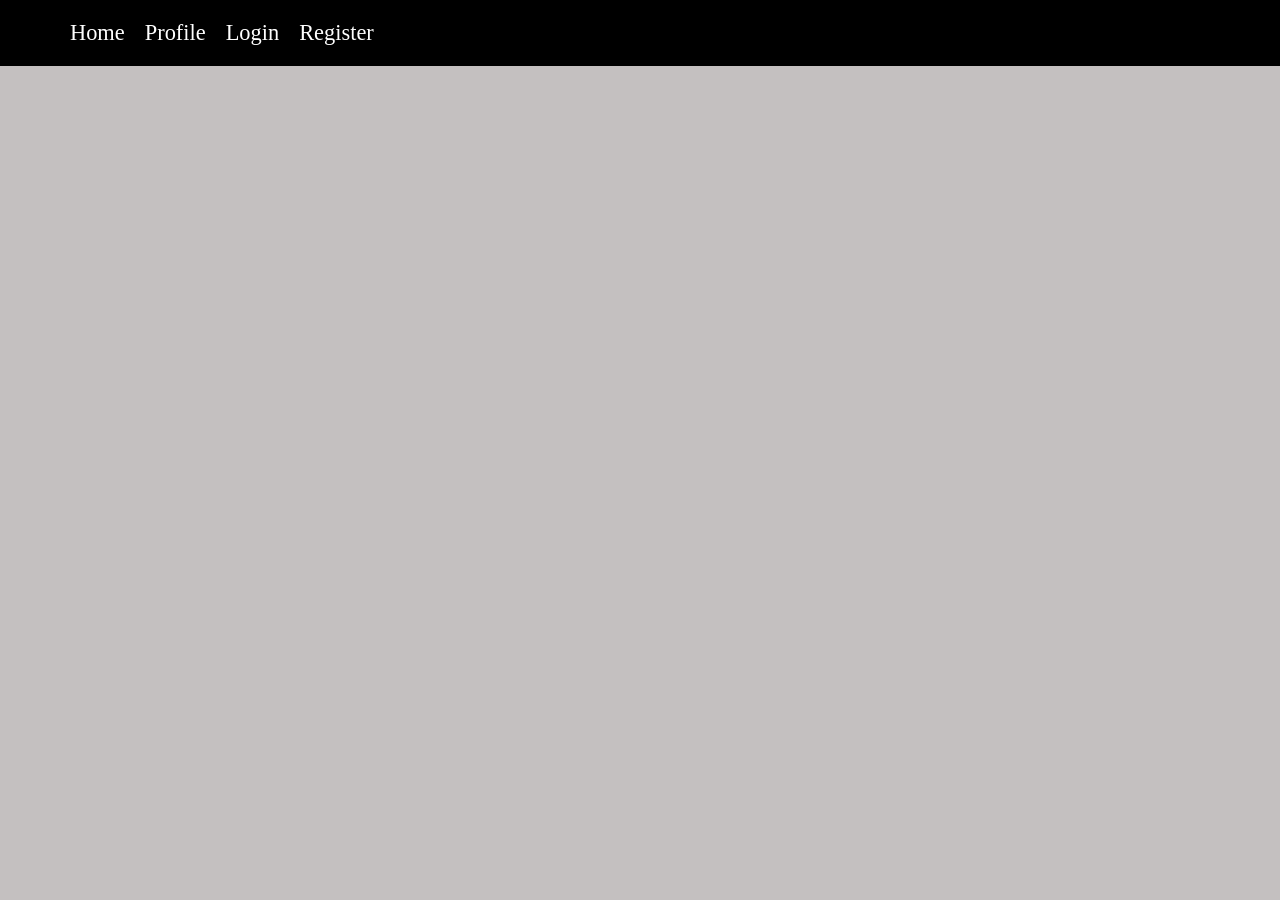
<file: index.html>
<!DOCTYPE html><html lang="en"><head>
  <meta charset="utf-8">
  <title>Cinema</title>
  <base href="https://IbrahimHassanHanafy.github.io/cinemaAngularapp/">
  <meta name="viewport" content="width=device-width, initial-scale=1">
  <!-- <link rel="stylesheet" href="app/auth/components/login/login.component.css"> -->
  <link rel="icon" type="image/x-icon" href="favicon.ico">
<style>*{margin:0;padding:0;box-sizing:border-box}body{background:rgb(196,192,192);min-height:100vh}</style><link rel="stylesheet" href="styles.56d4e31af59ade9c.css" media="print" onload="this.media='all'"><noscript><link rel="stylesheet" href="styles.56d4e31af59ade9c.css"></noscript></head>
<body>
  <app-root></app-root>
<script src="runtime.90e3395a85c2b985.js" type="module"></script><script src="polyfills.6b027e83f29b5dea.js" type="module"></script><script src="main.86d61a1ec1227a98.js" type="module"></script>

</body></html>
</file>
<file: styles.56d4e31af59ade9c.css>
*{margin:0;padding:0;box-sizing:border-box}.disabled-link{pointer-events:none}#title{text-transform:capitalize;font-size:2rem;padding:15px;color:#313030}body{background:rgb(196,192,192);min-height:100vh}.container{margin-left:15px;margin-right:15px}legend{padding:0 5px;font-size:1.4rem;text-transform:capitalize;color:#588de9}fieldset{border:thin solid #777;padding:15px 50px;width:800px;margin:auto;background-color:#bbb}input{display:block;height:45px;width:100%;margin:10px 0;border:none;outline:none;border-radius:5px;padding:3px 10px;background-color:#ccc}input:focus{border:thin solid rgb(88,141,233)}label{margin-left:5px;color:#666;font-family:cursive}#click,.click{display:inline-block;text-transform:capitalize;padding:8px 15px;color:#f0f0f0;background-color:#588de9b3;border:thin solid rgba(88,141,233,.5);margin:10px 20px;font-size:1.2rem;text-decoration:none;border-radius:10px;text-align:center;min-width:110px}.borderRed{border:thin solid rgb(241,41,34)}.red{color:#f12922;display:block}@media (min-width:720px){.container{width:680px;margin-left:auto;margin-right:auto}}@media (min-width:920px){.container{width:880px;margin-left:auto;margin-right:auto}}@media (min-width:1200px){.container{width:1140px;margin-left:auto;margin-right:auto}}@media (min-width:1400px){.container{width:1340px;margin-left:auto;margin-right:auto}}
</file>
